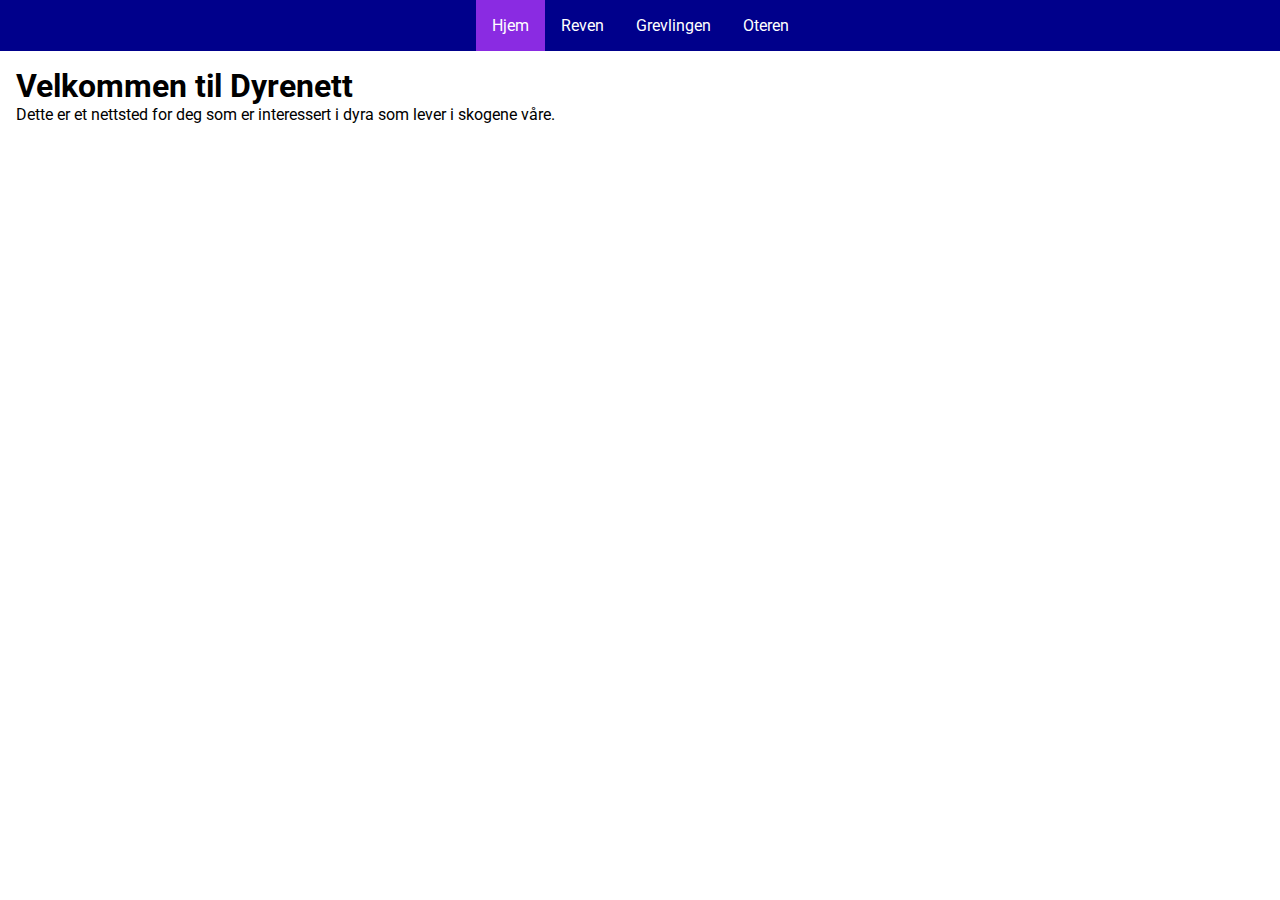
<file: index.html>
<!DOCTYPE html>
<html lang="no">
    <head>
        <title>Dyrenett</title>
        <meta charset="utf-8">
        <link href="https://fonts.googleapis.com/css?family=Roboto:400,500,700,900&display=swap" rel="stylesheet">
        <link rel="stylesheet" href="./index.css">
    </head>

    <body>
        <header>
            <nav>
                <a class="active" href="./index.html">Hjem</a>
                <a href="./reven.html">Reven</a>
                <a href="./grevlingen.html">Grevlingen</a>
                <a href="./oteren.html">Oteren</a>                            
            </nav>
        </header>

        <main>
            <h1>Velkommen til Dyrenett</h1>
            <p>Dette er et nettsted for deg som er interessert i dyra som lever i skogene våre.</p>
        </main>
    </body>

</html>
</file>
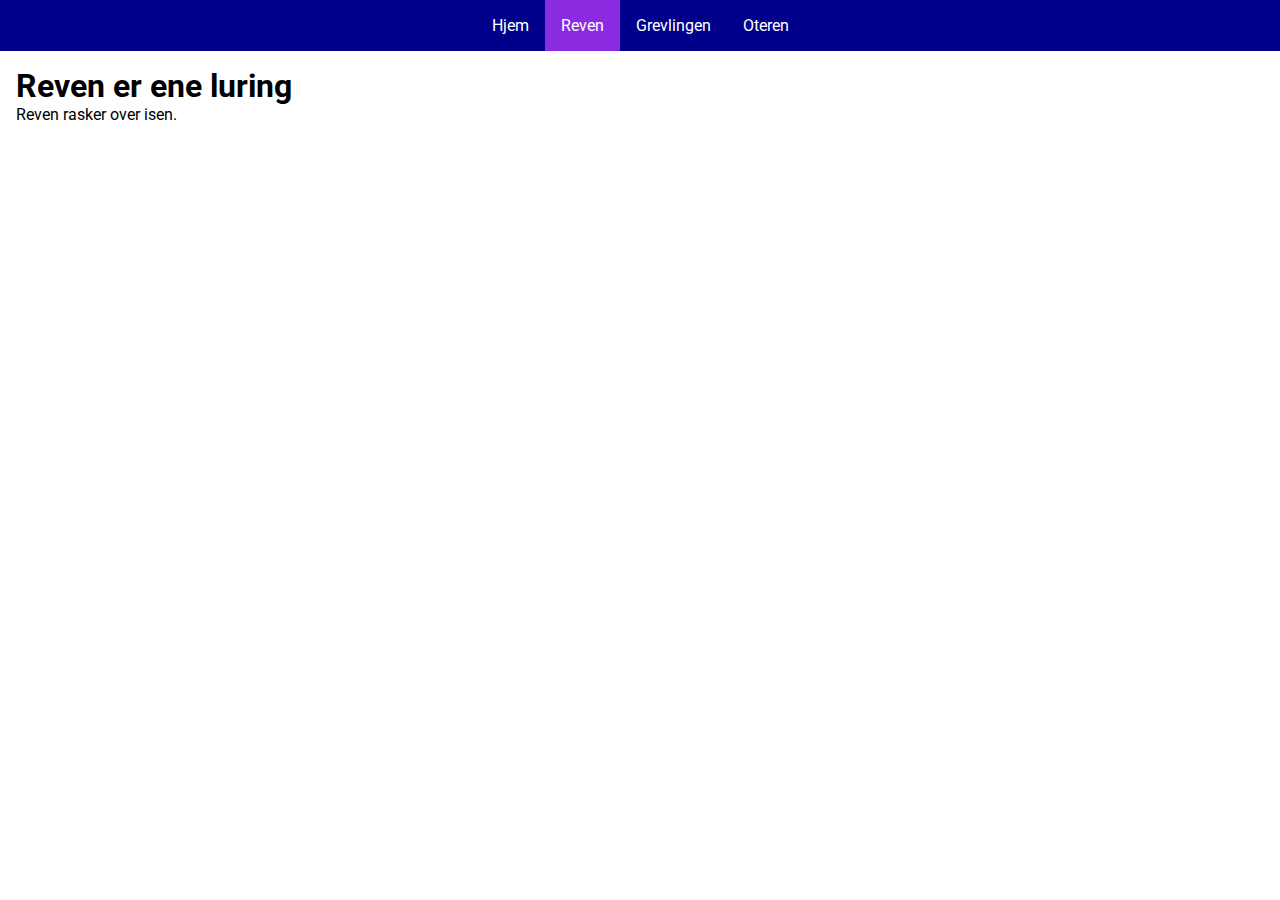
<file: reven.html>
<!DOCTYPE html>
<html lang="no">
    <head>
        <title>Dyrenett</title>
        <meta charset="utf-8">
        <link href="https://fonts.googleapis.com/css?family=Roboto:400,500,700,900&display=swap" rel="stylesheet">
        <link rel="stylesheet" href="./index.css">
    </head>

    <body>
        <header>
            <nav>
                <a href="./index.html">Hjem</a>
                <a class="active" href="./reven.html">Reven</a>
                <a href="./grevlingen.html">Grevlingen</a>
                <a href="./oteren.html">Oteren</a>                            
            </nav>
        </header>

        <main>
            <h1>Reven er ene luring</h1>
            <p>Reven rasker over isen.</p>
        </main>
    </body>

</html>
</file>
<file: index.css>
* {
    margin: 0;
}

body {
    font-family: 'Roboto', sans-serif;
}

header {
    background-color: darkblue;
}

header nav {
    display: grid;
    grid-auto-flow: column;   
    
    /* Ser på forskjellige måter å fordele lenkene i griden */
    justify-content: start;
    justify-content: end;
    justify-content: space-around;
    justify-content: space-evenly;
    justify-content: space-between;
    justify-content: center;
}

header nav a {
    color: white;
    padding: 16px;
    text-decoration: none;
}


header nav a.active {
    background-color: blueviolet;
}

main {
    padding: 16px;
}
</file>
